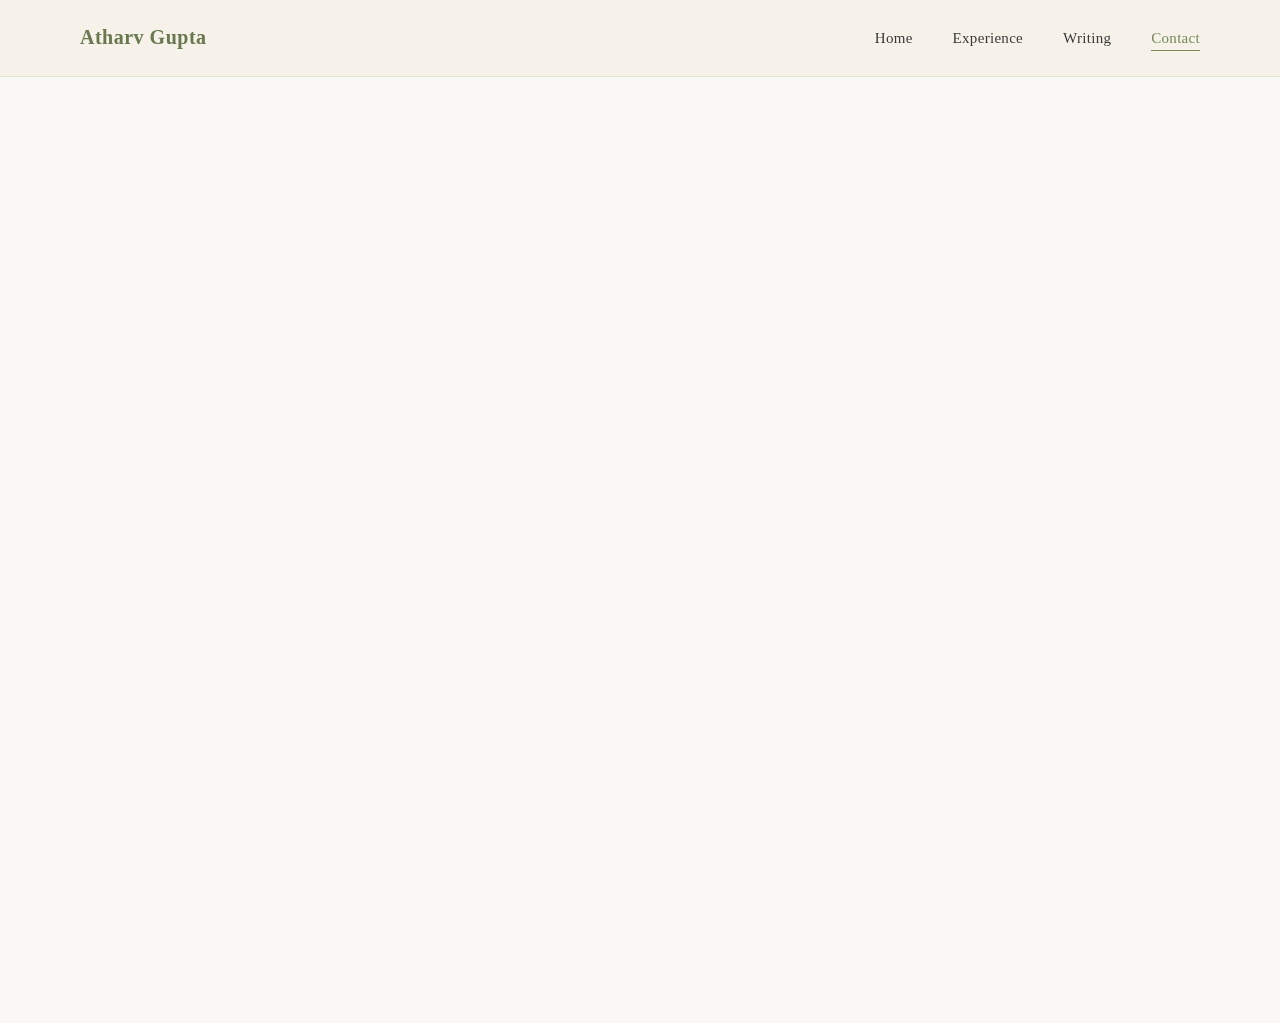
<file: contact.html>
<!DOCTYPE html>
<html lang="en">
<head>
    <meta charset="UTF-8">
    <meta name="viewport" content="width=device-width, initial-scale=1.0">
    <title>Contact - Atharv Gupta</title>
    <link rel="stylesheet" href="styles.css">
</head>
<body>
    <!-- Navigation -->
    <nav class="main-nav">
        <div class="nav-container">
            <a href="index.html" class="logo">Atharv Gupta</a>
            <ul class="nav-links">
                <li><a href="index.html">Home</a></li>
                <li><a href="experience.html">Experience</a></li>
                <li><a href="writing.html">Writing</a></li>
                <li><a href="contact.html" class="active">Contact</a></li>
            </ul>
        </div>
    </nav>

    <!-- Main Content -->
    <div class="main-container">
        <h1 class="fade-in">Contact</h1>
        
        <div class="contact-container">
            <div class="contact-links fade-in">
                <a href="https://www.linkedin.com/in/atharvgupta/" target="_blank">LinkedIn</a>
                <a href="https://thekino.substack.com/" target="_blank">Newsletter</a>
                <a href="mailto:atharv.gupta@gmail.com">Email</a>
            </div>
            
            <div class="email-form fade-in">
                <h2 style="margin-top: 0;">Send a Message</h2>
                <form id="contactForm">
                    <div class="form-group">
                        <label for="name">Name</label>
                        <input type="text" id="name" name="name" required>
                    </div>
                    
                    <div class="form-group">
                        <label for="email">Email</label>
                        <input type="email" id="email" name="email" required>
                    </div>
                    
                    <div class="form-group">
                        <label for="message">Message</label>
                        <textarea id="message" name="message" required></textarea>
                    </div>
                    
                    <button type="submit" class="submit-btn">Send Message</button>
                </form>
            </div>
        </div>
    </div>

    <script>
        // Add fade-in animation on load
        window.addEventListener('load', () => {
            const elements = document.querySelectorAll('.fade-in');
            elements.forEach((el, index) => {
                setTimeout(() => {
                    el.style.opacity = '0';
                    el.style.animation = 'fadeInUp 0.6s ease forwards';
                }, index * 100);
            });
        });
        
        // Form submission handling
        document.getElementById('contactForm').addEventListener('submit', function(e) {
            e.preventDefault();
            
            const name = document.getElementById('name').value;
            const email = document.getElementById('email').value;
            const message = document.getElementById('message').value;
            
            // Create mailto link
            const subject = encodeURIComponent(`Contact from ${name}`);
            const body = encodeURIComponent(`From: ${name} (${email})\n\n${message}`);
            const mailtoLink = `mailto:atharv.gupta@gmail.com?subject=${subject}&body=${body}`;
            
            // Open email client
            window.location.href = mailtoLink;
            
            // Reset form
            this.reset();
            
            // Show confirmation
            const submitBtn = this.querySelector('.submit-btn');
            const originalText = submitBtn.textContent;
            submitBtn.textContent = 'Email client opened!';
            submitBtn.style.background = 'var(--color-dark-olive)';
            
            setTimeout(() => {
                submitBtn.textContent = originalText;
                submitBtn.style.background = '';
            }, 3000);
        });
    </script>
</body>
</html>
</file>
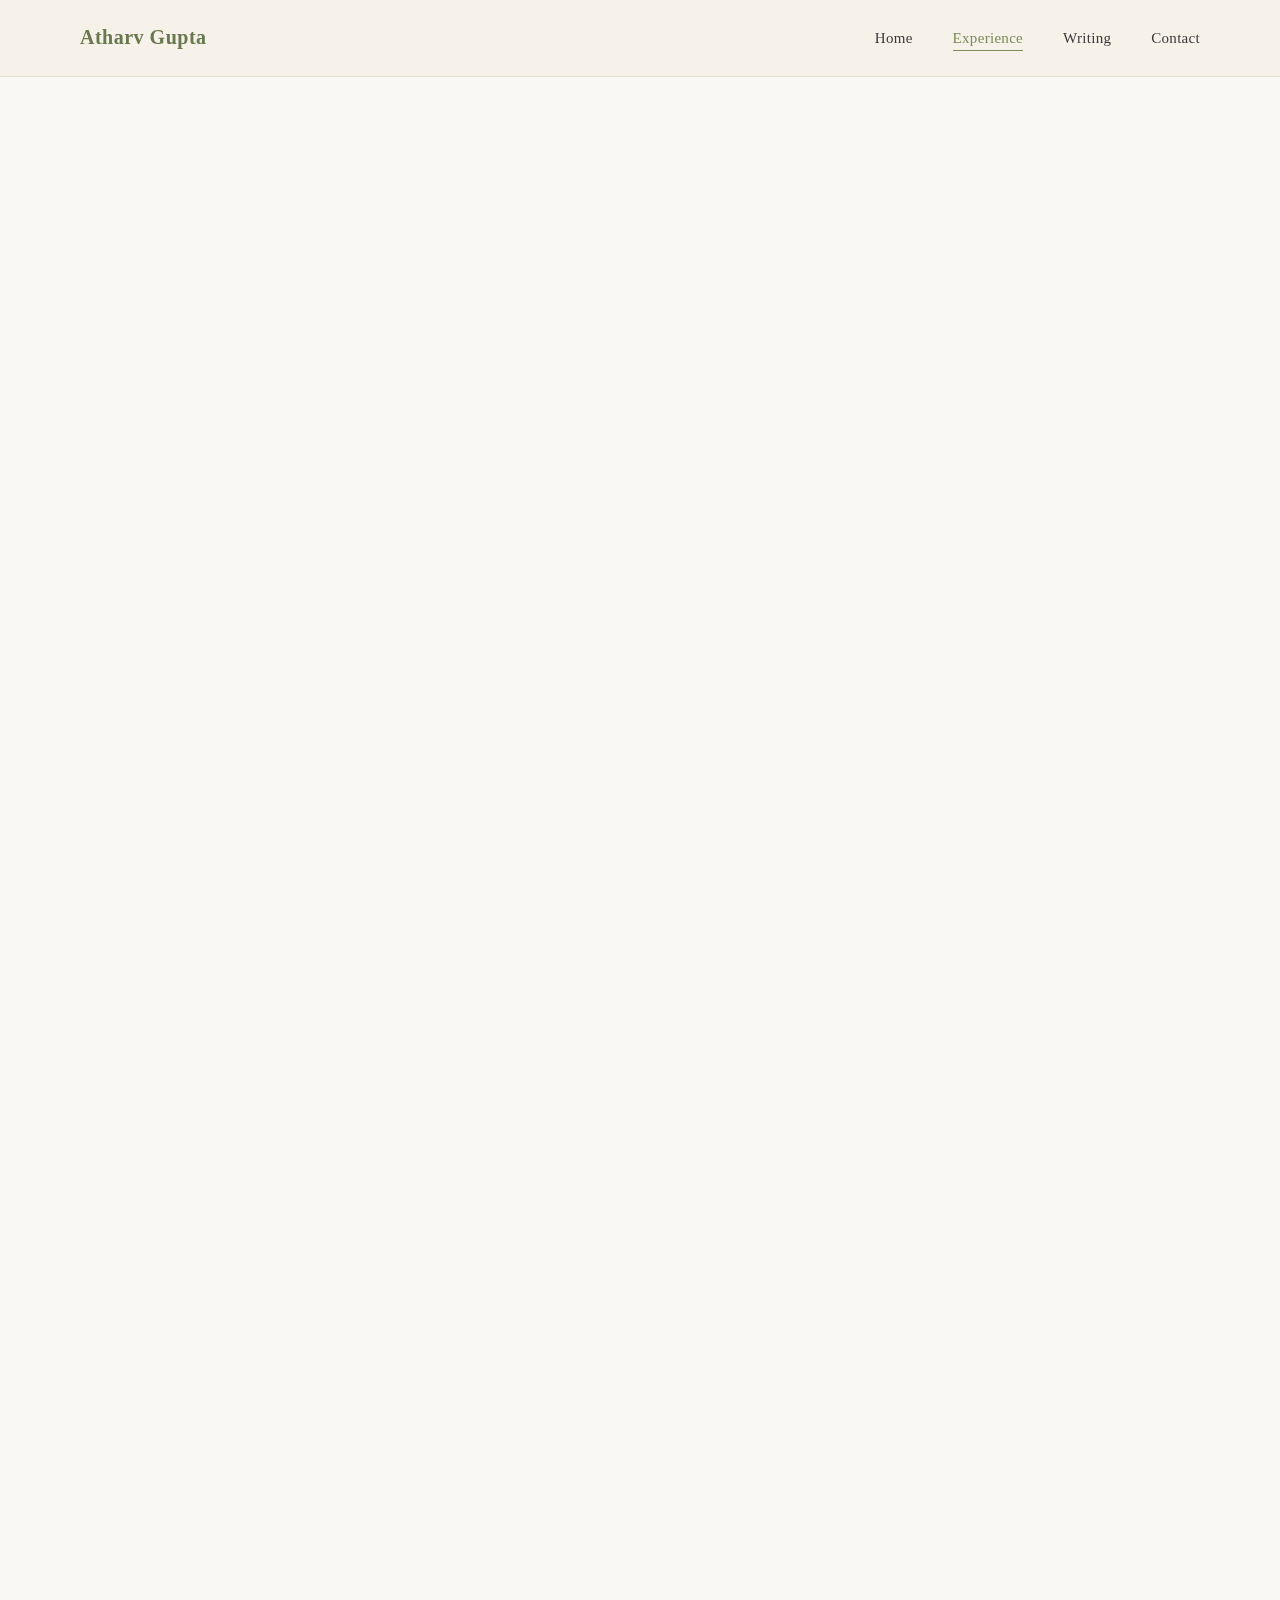
<file: experience.html>
<!DOCTYPE html>
<html lang="en">
<head>
    <meta charset="UTF-8">
    <meta name="viewport" content="width=device-width, initial-scale=1.0">
    <title>Experience - Atharv Gupta</title>
    <link rel="stylesheet" href="styles.css">
</head>
<body>
    <!-- Navigation -->
    <nav class="main-nav">
        <div class="nav-container">
            <a href="index.html" class="logo">Atharv Gupta</a>
            <ul class="nav-links">
                <li><a href="index.html">Home</a></li>
                <li><a href="experience.html" class="active">Experience</a></li>
                <li><a href="writing.html">Writing</a></li>
                <li><a href="contact.html">Contact</a></li>
            </ul>
        </div>
    </nav>

    <!-- Main Content -->
    <div class="main-container">
        <h1 class="fade-in">Experience</h1>
        
        <!-- Academic Summary -->
        <div class="academic-summary fade-in">
            <h2>Education</h2>
            <p>I received two master's degrees as a Rhodes Scholar. The first was an MSc in Social Science of the Internet from the University of Oxford, where I studied digital payments in India. The second was an MA in Creative Writing from Oxford Brookes University, where I started a historical fiction novel set in 18th century Bengal.</p> 
            <br>
            <p> Before Oxford, I studied International Relations at Georgetown University's School of Foreign Service (with minors in Mandarin Chinese and Computer Science). I graduated summa cum laude & phi beta kappa.</p>
        </div>

        <!-- Professional Experience -->
        <div class="experience-section fade-in">
            <h2>Professional</h2>
            
            <div class="experience-item">
                <div class="experience-header">
                    <div class="experience-header-content">
                        <h3>Also Capital — Venture Fellow</h3>
                        <p class="experience-meta">New York, NY • Fall 2025</p>
                    </div>
                    <span class="experience-toggle">▼</span>
                </div>
                <div class="experience-details">
                    <p>Thought about critical hard tech sectors from semiconductors to precision robotics to aerospace. Also interviewed founders, VCs, GTM operators, and ex-military/ex-govt officials about how start-ups in these verticals are selling to the government. Wrote a short story about it.</p>
                </div>
            </div>

            <div class="experience-item">
                <div class="experience-header">
                    <div class="experience-header-content">
                        <h3>Georgetown Global Consulting — Various roles</h3>
                        <p class="experience-meta">Washington, D.C. • 2019 – 2023</p>
                    </div>
                    <span class="experience-toggle">▼</span>
                </div>
                <div class="experience-details">
                    <p>Contributed to work for over 25 global non-profits in the development sector with this student-run 501(c)(3). Learned how to hire, measure organizational impact, find and vet partnerships, train project managers and consultants, navigate the Burkinabe, Nigerian, and Ugandan grant-making spaces, and make pretty PowerPoint slides.</p>
                </div>
            </div>

            <div class="experience-item">
                <div class="experience-header">
                    <div class="experience-header-content">
                        <h3>Gartner — Research Specialist Intern, Risk and Assurance</h3>
                        <p class="experience-meta">Washington, D.C. • 2022</p>
                    </div>
                    <span class="experience-toggle">▼</span>
                </div>
                <div class="experience-details">
                    <p>Interviewed c-level executives about how they're responding to business-critical risks including cyber threats, the Russia-Ukraine war, US regulatory fragmentation, and a turbulent labor market. My first corporate summer.</p>
                </div>
            </div>

            <div class="experience-item">
                <div class="experience-header">
                    <div class="experience-header-content">
                        <h3>McLarty Associates — Intern, Africa Practice</h3>
                        <p class="experience-meta">Washington, D.C. • 2022</p>
                    </div>
                    <span class="experience-toggle">▼</span>
                </div>
                <div class="experience-details">
                    <p>Helped Fortune 200 multinational clients in tech, energy, CPG, and mining navigate security and political developments across 30+ African markets. Wrote a lot of memos for a former Ambassador and business executives.</p>
                </div>
            </div>

            <div class="experience-item">
                <div class="experience-header">
                    <div class="experience-header-content">
                        <h3>U.S. Department of State — Intern, Bureau of African Affairs</h3>
                        <p class="experience-meta">Washington, D.C. • 2021</p>
                    </div>
                    <span class="experience-toggle">▼</span>
                </div>
                <div class="experience-details">
                    <p>A front row-seat to diplomacy and government with some incredible public servants. I wrote an issue paper on Nigeria's digital economy that's still being used in prep for bilateral engagement. I also helped write multi-year strategies, run programming, and even handle a few fire-drills.</p>
                </div>
            </div>

            <div class="experience-item">
                <div class="experience-header">
                    <div class="experience-header-content">
                        <h3>World Bank — Intern, Food & Agriculture Global Practice</h3>
                        <p class="experience-meta">Washington, D.C. • 2021</p>
                    </div>
                    <span class="experience-toggle">▼</span>
                </div>
                <div class="experience-details">
                    <p>Researched how 200+ global AgTech start-ups are building tools for small-shareholder farms from Kenya to Brazil. Wrote a little about it in a flagship report.</p>
                </div>
            </div>
        </div>

        <!-- Research Experience -->
        <div class="experience-section fade-in">
            <h2>Research</h2>
            
            <div class="experience-item">
                <div class="experience-header">
                    <div class="experience-header-content">
                        <h3>Cash to Clicks: A Digital Payments Revolution for Indian Shopkeepers?</h3>
                        <p class="experience-meta">2024</p>
                    </div>
                    <span class="experience-toggle">▼</span>
                </div>
                <div class="experience-details">
                    <p>How are Indian businesses, from street-side vegetable hawkers to rickshaw drivers to gold jewelers, embracing India's public digital payments infrastructure? Overview of my master's thesis at the Oxford Internet Institute (full thesis available upon request).</p>
                </div>
            </div>

            <div class="experience-item">
                <div class="experience-header">
                    <div class="experience-header-content">
                        <h3>Kenyan Public Finance</h3>
                        <p class="experience-meta">2022</p>
                    </div>
                    <span class="experience-toggle">▼</span>
                </div>
                <div class="experience-details">
                    <p>Wrote web-scraping scripts in Python to download & analyze hundreds of Community Development Fund budgets across Kenya. Worked with gui²de.</p>
                </div>
            </div>

            <div class="experience-item">
                <div class="experience-header">
                    <div class="experience-header-content">
                        <h3>Senegalese Power Grids & Building Imagery</h3>
                        <p class="experience-meta">2021</p>
                    </div>
                    <span class="experience-toggle">▼</span>
                </div>
                <div class="experience-details">
                    <p>I used clustering techniques (k-means, HDBSCAN) on data from Google's Open Buildings to identify energy infrastructure gaps in Senegal for a class project.</p>
                </div>
            </div>

            <div class="experience-item">
                <div class="experience-header">
                    <div class="experience-header-content">
                        <h3>Disinformation Networks on Twitter</h3>
                        <p class="experience-meta">2021</p>
                    </div>
                    <span class="experience-toggle">▼</span>
                </div>
                <div class="experience-details">
                    <p>Wrote Python scripts to scrape 10k+ bot tweets, conduct sentiment analysis, and train a multi-input neural network to study disinformation networks around elections and vaccines. Worked with the W&M DisinfoLab.</p>
                </div>
            </div>
        </div>

        <!-- Teaching & Review -->
        <div class="experience-section fade-in">
            <h2>Teaching & Review</h2>
            
            <div class="experience-item">
                <div class="experience-header">
                    <div class="experience-header-content">
                        <h3>College Admissions</h3>
                        <p class="experience-meta">2019 – Present</p>
                    </div>
                    <span class="experience-toggle">▼</span>
                </div>
                <div class="experience-details">
                    <p>Served on the Georgetown SFS Class of 2027 Admissions Committee and read 250 applications. Realized how lucky I was to have been born a few years earlier.</p>
                    <p>Have coached 10-15 students through the college applications gauntlet each year over the past 4 years. Serving as part-editor, part-therapist.</p>
                </div>
            </div>

            <div class="experience-item">
                <div class="experience-header">
                    <div class="experience-header-content">
                        <h3>Teaching Assistant at Georgetown University</h3>
                        <p class="experience-meta">2021 – 2023</p>
                    </div>
                    <span class="experience-toggle">▼</span>
                </div>
                <div class="experience-details">
                    <ul>
                        <li>Principles of Computer Science, C++ / Fall 2021 – Spring 2023</li>
                        <li>Personal and Professional Discernment / Summer 2021 – Fall 2022</li>
                        <li>Rise of the U.S. as a Pacific Power / Fall 2021</li>
                        <li>Summer Hilltop Immersion Program / Summer 2021</li>
                    </ul>
                </div>
            </div>
        </div>
    </div>

    <script>
        // Add fade-in animation on load
        window.addEventListener('load', () => {
            const elements = document.querySelectorAll('.fade-in');
            elements.forEach((el, index) => {
                setTimeout(() => {
                    el.style.opacity = '0';
                    el.style.animation = 'fadeInUp 0.6s ease forwards';
                }, index * 100);
            });
        });

        // Dropdown functionality
        document.querySelectorAll('.experience-header').forEach(header => {
            header.addEventListener('click', () => {
                const item = header.parentElement;
                const isActive = item.classList.contains('active');
                
                // Close all other items
                document.querySelectorAll('.experience-item').forEach(otherItem => {
                    if (otherItem !== item) {
                        otherItem.classList.remove('active');
                    }
                });
                
                // Toggle current item
                if (isActive) {
                    item.classList.remove('active');
                } else {
                    item.classList.add('active');
                }
            });
        });
    </script>
</body>
</html>
</file>
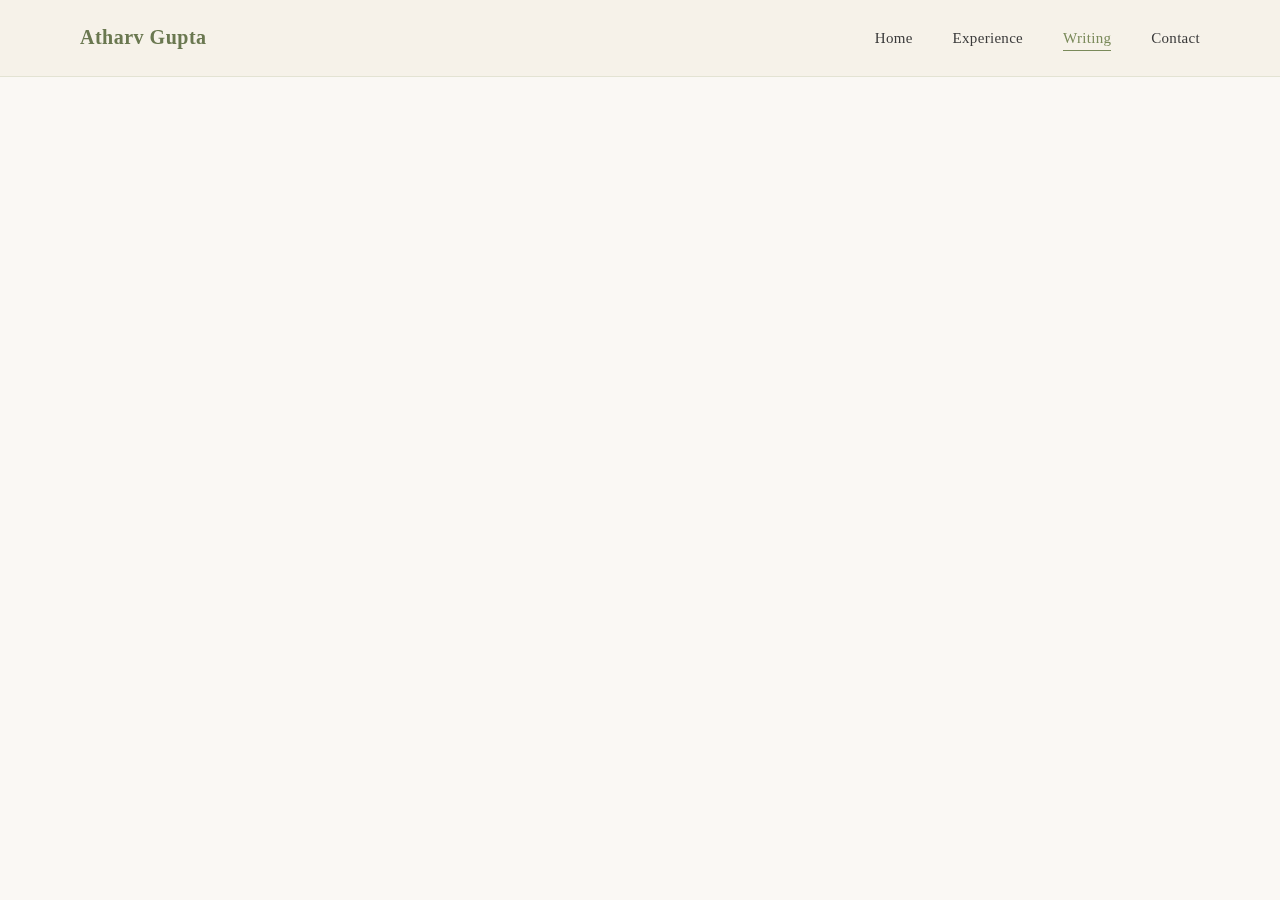
<file: writing.html>
<!DOCTYPE html>
<html lang="en">
<head>
    <meta charset="UTF-8">
    <meta name="viewport" content="width=device-width, initial-scale=1.0">
    <title>Writing - Atharv Gupta</title>
    <link rel="stylesheet" href="styles.css">
</head>
<body>
    <!-- Navigation -->
    <nav class="main-nav">
        <div class="nav-container">
            <a href="index.html" class="logo">Atharv Gupta</a>
            <ul class="nav-links">
                <li><a href="index.html">Home</a></li>
                <li><a href="experience.html">Experience</a></li>
                <li><a href="writing.html" class="active">Writing</a></li>
                <li><a href="contact.html">Contact</a></li>
            </ul>
        </div>
    </nav>

    <!-- Main Content -->
    <div class="main-container">
        <h1 class="fade-in">Writing</h1>
        
        <div class="writing-item fade-in">
            <h3><a href="https://thekino.substack.com/" target="_blank">THE KINO</a></h3>
            <p class="meta">Film Newsletter</p>
            <p>A film newsletter for 200+ subscribers with 80+ posts that have accumulated 50,000+ views. Exploring cinema, storytelling, and the intersection of film with culture and technology.</p>
        </div>
        
        <!-- Add more writing items here as your portfolio grows -->
    </div>

    <script>
        // Add fade-in animation on load
        window.addEventListener('load', () => {
            const elements = document.querySelectorAll('.fade-in');
            elements.forEach((el, index) => {
                setTimeout(() => {
                    el.style.opacity = '0';
                    el.style.animation = 'fadeInUp 0.6s ease forwards';
                }, index * 100);
            });
        });
    </script>
</body>
</html>
</file>
<file: styles.css>
/* Shared Styles - Earthy, Sophisticated Design */
* {
    margin: 0;
    padding: 0;
    box-sizing: border-box;
}

:root {
    --color-cream: #faf8f4;
    --color-warm-beige: #f0ebe2;
    --color-olive: #7a8a5a;
    --color-dark-olive: #6a7850;
    --color-warm-brown: #9d8a6f;
    --color-dark-brown: #6b5d47;
    --color-charcoal: #3a3a3a;
    --color-text: #3a3a3a;
    --color-text-light: #6b6b6b;
    --color-accent: #9d8a6f;
    --color-border: rgba(122, 138, 90, 0.15);
}

html {
    scroll-behavior: smooth;
}

body {
    font-family: -apple-system, BlinkMacSystemFont, 'Segoe UI', 'Georgia', serif;
    line-height: 1.75;
    color: var(--color-text);
    background: var(--color-cream);
    min-height: 100vh;
    font-weight: 400;
}

/* Navigation Header */
.main-nav {
    position: fixed;
    top: 0;
    left: 0;
    right: 0;
    background: rgba(245, 241, 232, 0.95);
    backdrop-filter: blur(10px);
    border-bottom: 1px solid var(--color-border);
    z-index: 1000;
    padding: 20px 0;
    transition: all 0.3s ease;
}

.nav-container {
    max-width: 1200px;
    margin: 0 auto;
    padding: 0 40px;
    display: flex;
    justify-content: space-between;
    align-items: center;
}

.logo {
    font-size: 20px;
    font-weight: 600;
    color: var(--color-dark-olive);
    text-decoration: none;
    letter-spacing: 0.5px;
    transition: color 0.3s ease;
}

.logo:hover {
    color: var(--color-olive);
}

.nav-links {
    display: flex;
    gap: 40px;
    list-style: none;
}

.nav-links a {
    color: var(--color-text);
    text-decoration: none;
    font-size: 15px;
    letter-spacing: 0.3px;
    position: relative;
    transition: color 0.3s ease;
    padding: 5px 0;
}

.nav-links a::after {
    content: '';
    position: absolute;
    bottom: 0;
    left: 0;
    width: 0;
    height: 1px;
    background: var(--color-olive);
    transition: width 0.3s ease;
}

.nav-links a:hover,
.nav-links a.active {
    color: var(--color-olive);
}

.nav-links a:hover::after,
.nav-links a.active::after {
    width: 100%;
}

/* Main Container */
.main-container {
    max-width: 800px;
    margin: 0 auto;
    padding: 100px 40px 80px;
}

/* Name Header - Large at top */
.name-header {
    text-align: center;
    margin-bottom: 30px;
    padding-top: 20px;
}

.name-header h1 {
    font-size: 72px;
    font-weight: 300;
    color: var(--color-dark-brown);
    margin-bottom: 0;
    letter-spacing: -1px;
    line-height: 1.1;
    font-family: -apple-system, BlinkMacSystemFont, 'Segoe UI', serif;
}

/* Home Navigation - Below name */
.home-nav {
    text-align: center;
    margin-bottom: 60px;
    padding-bottom: 20px;
    border-bottom: 1px solid var(--color-border);
}

.home-nav .nav-links {
    justify-content: center;
    gap: 50px;
}

.home-nav .nav-links a {
    font-size: 16px;
    font-weight: 400;
    color: var(--color-text-light);
    letter-spacing: 0.5px;
}

/* Typography */
h1 {
    font-size: 48px;
    font-weight: 400;
    color: var(--color-dark-brown);
    margin-bottom: 20px;
    letter-spacing: -0.5px;
    line-height: 1.2;
}

h2 {
    font-size: 32px;
    font-weight: 400;
    color: var(--color-dark-olive);
    margin-bottom: 30px;
    letter-spacing: -0.3px;
    position: relative;
    padding-bottom: 15px;
}

h2::after {
    content: '';
    position: absolute;
    bottom: 0;
    left: 0;
    width: 60px;
    height: 2px;
    background: var(--color-olive);
}

h3 {
    font-size: 22px;
    font-weight: 500;
    color: var(--color-dark-brown);
    margin-bottom: 10px;
}

p {
    margin-bottom: 24px;
    color: var(--color-text);
    font-size: 18px;
    line-height: 1.85;
    font-weight: 400;
}

a {
    color: var(--color-olive);
    text-decoration: none;
    transition: color 0.3s ease;
    border-bottom: 1px solid transparent;
}

a:hover {
    color: var(--color-dark-olive);
    border-bottom-color: var(--color-olive);
}

/* Photo and Bio Side by Side */
.bio-content {
    display: grid;
    grid-template-columns: 1fr 1fr;
    gap: 60px;
    align-items: center;
    margin-top: 40px;
}

.photo-wrapper {
    position: sticky;
    top: 40px;
    display: flex;
    align-items: center;
}

.profile-photo {
    width: 100%;
    height: auto;
    border-radius: 8px;
    box-shadow: 0 8px 30px rgba(0, 0, 0, 0.08);
    display: block;
    transition: transform 0.4s ease, box-shadow 0.4s ease;
    object-fit: cover;
}

.profile-photo:hover {
    transform: translateY(-3px);
    box-shadow: 0 12px 40px rgba(0, 0, 0, 0.12);
}

.bio-text {
    padding-top: 0;
    display: flex;
    flex-direction: column;
    justify-content: center;
}

.bio-text p {
    font-size: 17px;
    line-height: 1.85;
    margin-bottom: 24px;
    color: var(--color-text);
    font-weight: 400;
}

.bio-text strong {
    font-weight: 600;
    color: var(--color-dark-brown);
}

/* Academic Summary */
.academic-summary {
    margin-bottom: 30px;
    padding: 0;
}

.academic-summary h2 {
    margin-top: 0;
    margin-bottom: 12px;
    font-size: 18px;
}

.academic-summary p {
    font-size: 15px;
    margin-bottom: 0;
    line-height: 1.7;
}

/* Experience Section Headers */
.experience-section {
    margin-bottom: 25px;
}

.experience-section h2 {
    font-size: 18px;
    margin-bottom: 12px;
    color: var(--color-dark-olive);
    text-transform: capitalize;
    letter-spacing: 0.5px;
    font-weight: 500;
}

/* Experience Items with Dropdown */
.experience-item {
    margin-bottom: 8px;
    border: none;
    background: transparent;
    overflow: hidden;
    transition: all 0.3s ease;
}

.experience-header {
    padding: 8px 0;
    cursor: pointer;
    display: flex;
    justify-content: space-between;
    align-items: center;
    user-select: none;
    transition: all 0.2s ease;
    border-bottom: 1px solid transparent;
}

.experience-header:hover {
    border-bottom-color: var(--color-border);
}

.experience-header-content {
    flex: 1;
}

.experience-header h3 {
    color: var(--color-dark-olive);
    margin-bottom: 2px;
    font-size: 17px;
    font-weight: 500;
    line-height: 1.4;
}

.experience-meta {
    font-size: 12px;
    color: var(--color-text-light);
    font-style: italic;
}

.experience-toggle {
    font-size: 12px;
    color: var(--color-olive);
    transition: transform 0.3s ease;
    margin-left: 8px;
    font-weight: 300;
    flex-shrink: 0;
}

.experience-item.active .experience-toggle {
    transform: rotate(180deg);
}

.experience-details {
    max-height: 0;
    overflow: hidden;
    transition: max-height 0.4s ease, padding 0.4s ease;
    padding: 0;
}

.experience-item.active .experience-details {
    max-height: 1000px;
    padding: 8px 0 0;
}

.experience-details p {
    margin-bottom: 8px;
    font-size: 14px;
    line-height: 1.6;
    color: var(--color-text);
}

.experience-details ul {
    margin: 6px 0;
    padding-left: 0;
    list-style: none;
}

.experience-details li {
    margin-bottom: 6px;
    font-size: 14px;
    line-height: 1.6;
    color: var(--color-text);
    padding-left: 14px;
    position: relative;
}

.experience-details li::before {
    content: '•';
    position: absolute;
    left: 0;
    color: var(--color-olive);
    font-size: 16px;
    line-height: 1.4;
}

/* Writing Portfolio */
.writing-item {
    margin-bottom: 40px;
    padding: 30px;
    background: rgba(255, 255, 255, 0.6);
    border-radius: 4px;
    transition: all 0.3s ease;
}

.writing-item:hover {
    background: rgba(255, 255, 255, 0.8);
    box-shadow: 0 5px 20px rgba(0, 0, 0, 0.08);
}

.writing-item h3 {
    margin-bottom: 10px;
}

.writing-item .meta {
    font-size: 14px;
    color: var(--color-text-light);
    margin-bottom: 15px;
}

/* Contact Form */
.contact-container {
    max-width: 600px;
    margin: 0 auto;
}

.contact-links {
    display: flex;
    gap: 30px;
    margin-bottom: 50px;
    flex-wrap: wrap;
}

.contact-links a {
    padding: 15px 30px;
    background: rgba(255, 255, 255, 0.6);
    border: 1px solid var(--color-border);
    border-radius: 4px;
    transition: all 0.3s ease;
    font-size: 16px;
}

.contact-links a:hover {
    background: rgba(255, 255, 255, 0.9);
    border-color: var(--color-olive);
    transform: translateY(-2px);
    box-shadow: 0 5px 15px rgba(0, 0, 0, 0.1);
}

.email-form {
    background: rgba(255, 255, 255, 0.6);
    padding: 40px;
    border-radius: 4px;
    border: 1px solid var(--color-border);
}

.form-group {
    margin-bottom: 25px;
}

.form-group label {
    display: block;
    margin-bottom: 8px;
    color: var(--color-dark-olive);
    font-size: 15px;
    font-weight: 500;
}

.form-group input,
.form-group textarea {
    width: 100%;
    padding: 12px 15px;
    border: 1px solid var(--color-border);
    border-radius: 4px;
    font-family: inherit;
    font-size: 16px;
    color: var(--color-text);
    background: rgba(255, 255, 255, 0.8);
    transition: all 0.3s ease;
}

.form-group input:focus,
.form-group textarea:focus {
    outline: none;
    border-color: var(--color-olive);
    background: rgba(255, 255, 255, 1);
    box-shadow: 0 0 0 3px rgba(107, 125, 71, 0.1);
}

.form-group textarea {
    min-height: 150px;
    resize: vertical;
}

.submit-btn {
    background: var(--color-olive);
    color: white;
    padding: 15px 40px;
    border: none;
    border-radius: 4px;
    font-size: 16px;
    font-family: inherit;
    cursor: pointer;
    transition: all 0.3s ease;
    letter-spacing: 0.5px;
}

.submit-btn:hover {
    background: var(--color-dark-olive);
    transform: translateY(-2px);
    box-shadow: 0 5px 15px rgba(107, 125, 71, 0.3);
}

/* Animations */
@keyframes fadeInUp {
    from {
        opacity: 0;
        transform: translateY(30px);
    }
    to {
        opacity: 1;
        transform: translateY(0);
    }
}

.fade-in {
    animation: fadeInUp 0.6s ease forwards;
}

/* Responsive Design */
@media (max-width: 768px) {
    .nav-container {
        padding: 0 20px;
        flex-direction: column;
        gap: 20px;
    }
    
    .nav-links {
        gap: 25px;
        flex-wrap: wrap;
        justify-content: center;
    }
    
    .main-container {
        padding: 40px 20px 60px;
    }
    
    .name-header h1 {
        font-size: 48px;
    }
    
    .home-nav .nav-links {
        gap: 30px;
    }
    
    .bio-content {
        grid-template-columns: 1fr;
        gap: 40px;
    }
    
    .photo-wrapper {
        position: static;
    }
    
    .profile-photo {
        max-width: 100%;
        margin-bottom: 0;
    }
    
    h1 {
        font-size: 36px;
    }
    
    h2 {
        font-size: 28px;
    }
    
    .contact-links {
        flex-direction: column;
    }
    
    .contact-links a {
        width: 100%;
        text-align: center;
    }
}
</file>
